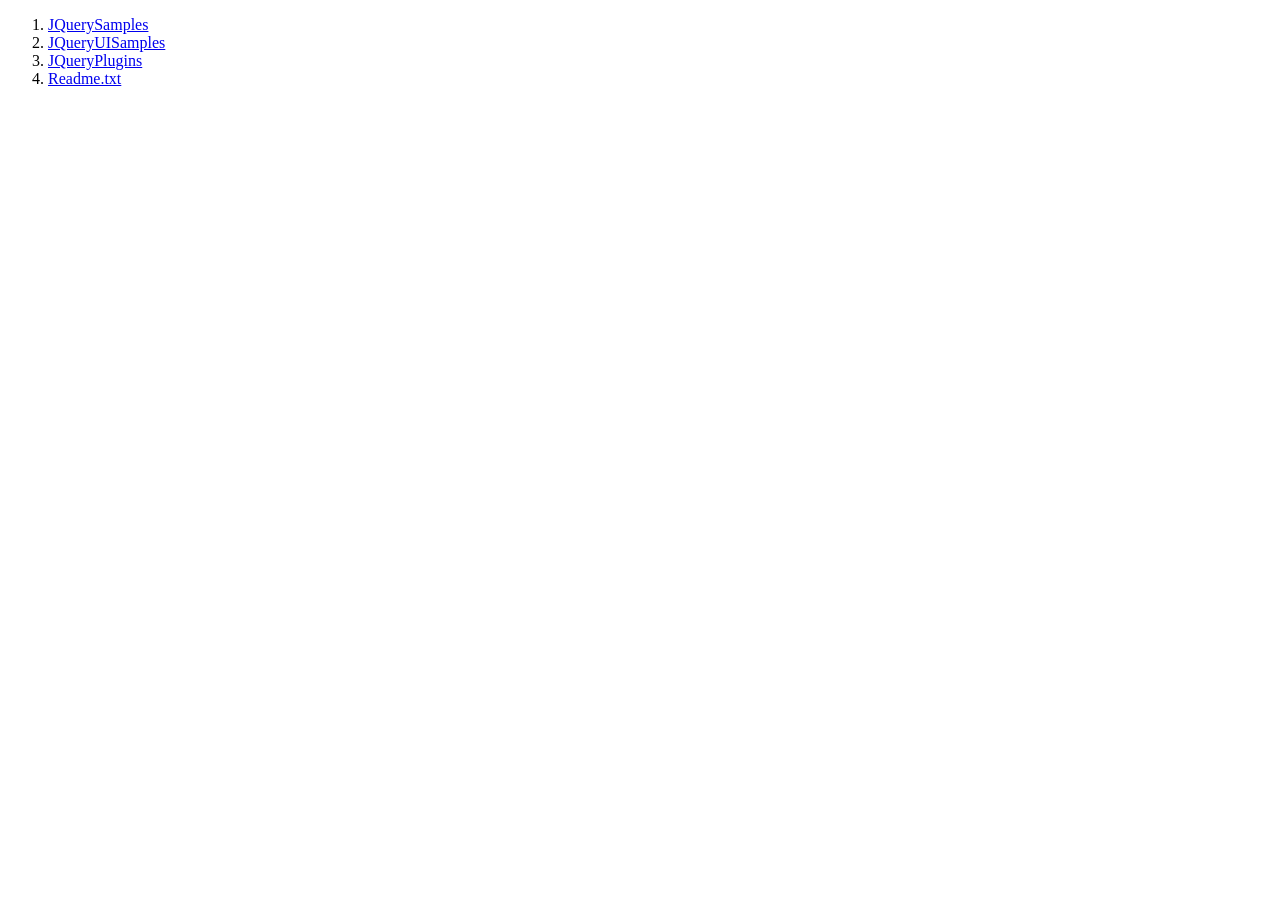
<file: index.html>
<!DOCTYPE html><html><head><title>Module3 Samples</title></head>
<body><ol>
<li><a href='JQuerySamples' target=_page1>JQuerySamples</a></li>
<li><a href='JQueryUISamples' target=_page1>JQueryUISamples</a></li>
<li><a href='JQueryPlugins' target=_page1>JQueryPlugins</a></li>

<li><a href='Readme.txt' target=_page1>Readme.txt</a></li>
</ol></body></html>
</file>
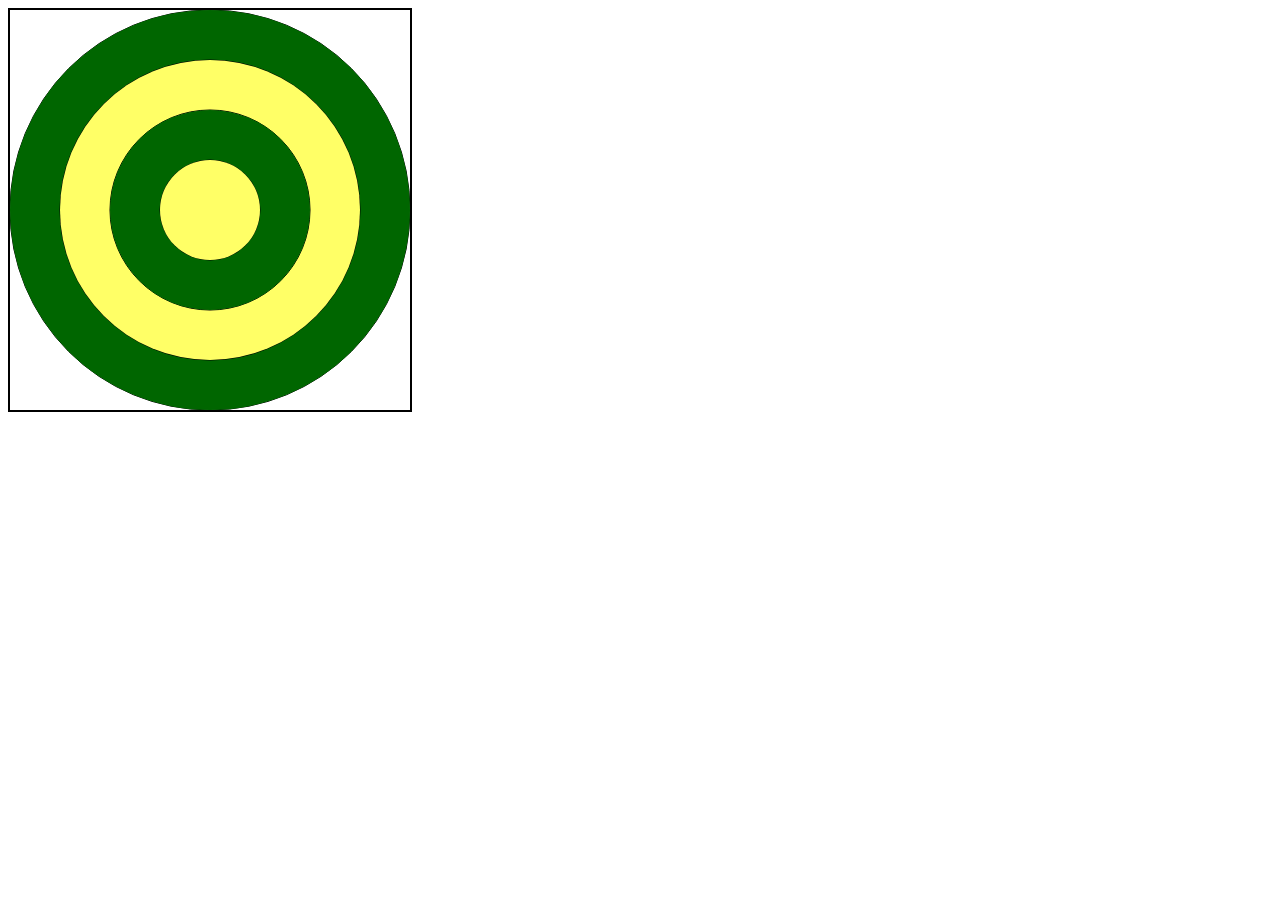
<file: bullseye.html>
<!DOCTYPE HTML PUBLIC "-//W3C//DTD HTML 4.01 Transitional//EN"
"http://www.w3.org/TR/html4/loose.dtd">
<html xmlns="http://www.w3.org/1999/xhtml">
    <head>
        <meta http-equiv="Content-Type" content="text/html; charset=utf-8" />
        <title>Bulls Eye example</title>
        <script src="hw1_bullseye.js"></script>
        <link rel="stylesheet" href="hw1.css">
    </head>
    <body>
    	<!-- Using the HTML5 Canvas API, draw the following pattern in the file bullsEye.html. Use 
the canvas of size 400 x 400. In the first version, draw the pattern using four explicit fill 
arc methods. Use the band width 50.
Hint: Start with the outermost filled red circle, then the filled blue circle, etc.
-->
        <canvas id="bullseyeCanvas" height="400" width="400"></canvas>
    </body>
</html>
</file>
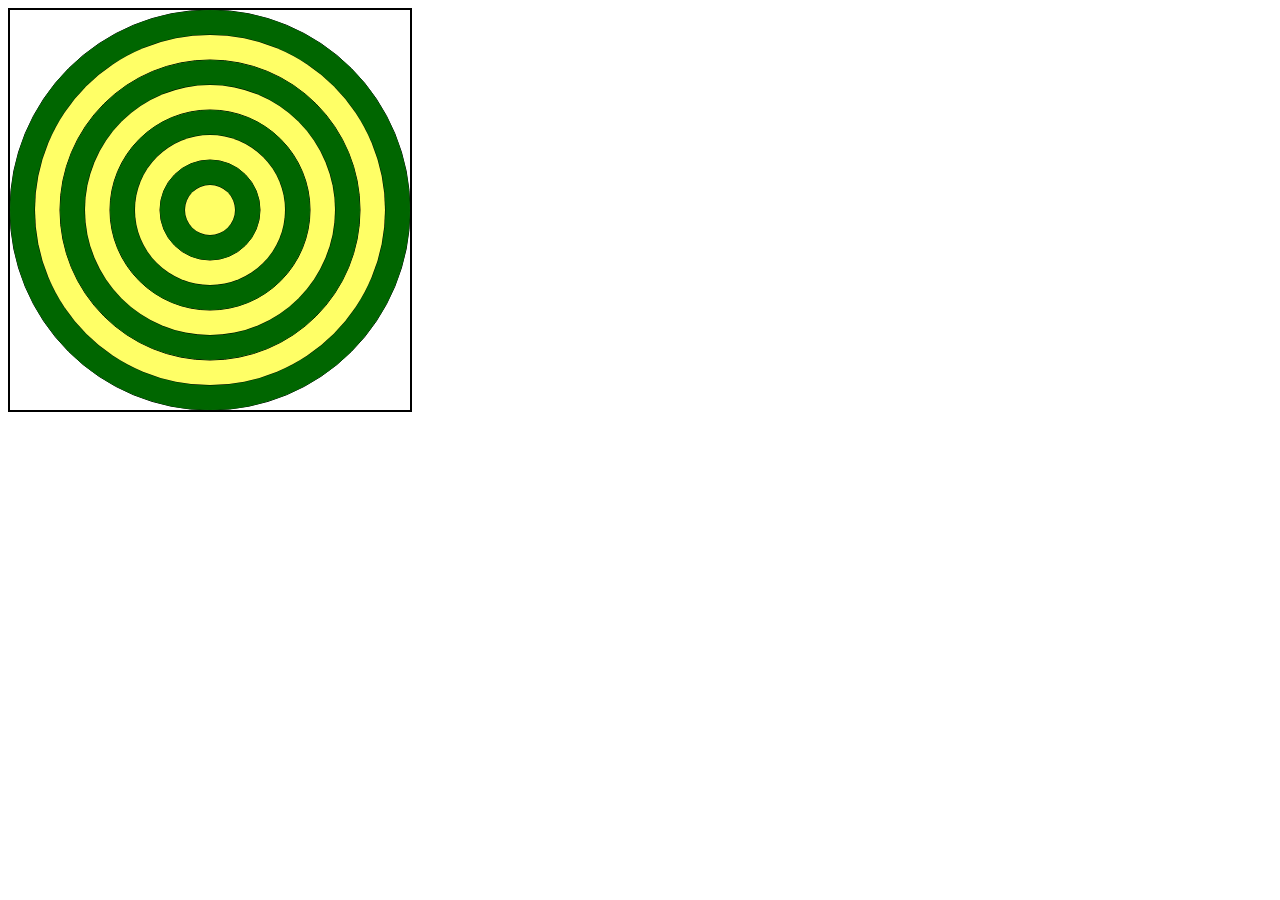
<file: bullsEyeIterate.html>
<!DOCTYPE HTML PUBLIC "-//W3C//DTD HTML 4.01 Transitional//EN"
"http://www.w3.org/TR/html4/loose.dtd">
<html xmlns="http://www.w3.org/1999/xhtml">
    <head>
        <meta http-equiv="Content-Type" content="text/html; charset=utf-8" />
        <title>Bulls Eye Iterate example</title>
        <script src="hw1_bullseye_iterate.js"></script>
        <link rel="stylesheet" href="hw1.css">
    </head>
    <body>
        <canvas id="bullseyeCanvas" height="400" width="400"></canvas>
    </body>
</html>
</file>
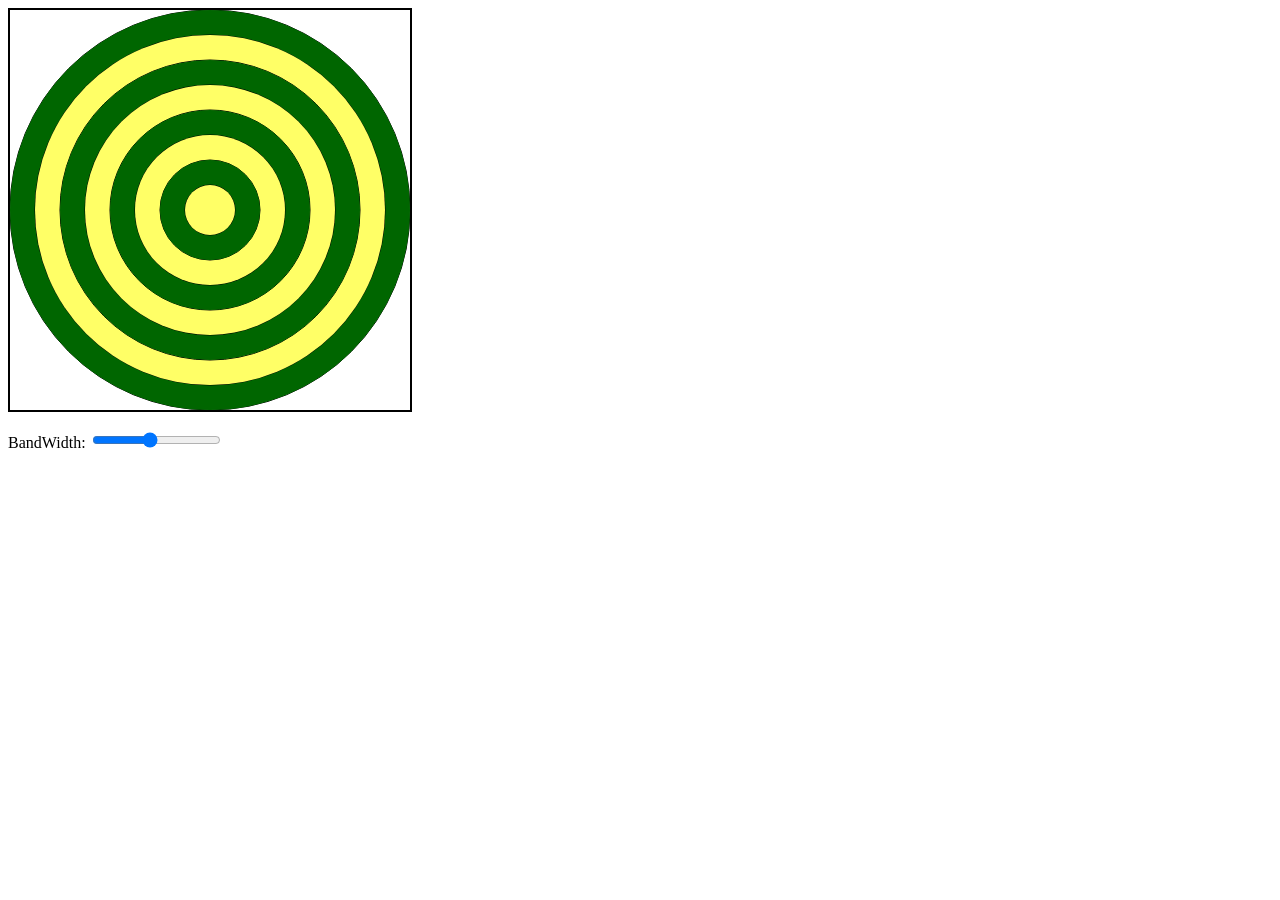
<file: bullsEyeIterateSlider.html>
<!DOCTYPE HTML PUBLIC "-//W3C//DTD HTML 4.01 Transitional//EN"
"http://www.w3.org/TR/html4/loose.dtd">
<html xmlns="http://www.w3.org/1999/xhtml">
    <head>
        <meta http-equiv="Content-Type" content="text/html; charset=utf-8" />
        <title>Bulls Eye  Iterate Slider example</title>
        <script src="hw1_bullseye_iterate_slider.js"></script>
        <link rel="stylesheet" href="hw1.css">
    </head>
    <body>
       <div>
        <canvas id="bullseyeCanvas" height="400" width="400">Canvas not supported!</canvas>
       </div>
        <br/>
        <div>
         <label for="bandWidth">BandWidth:</label>
         <input type="range" id="bandWidth" min="5" max="50" 
        step="5" value="25"
        onchange="drawPattern()"/>
        </div>
    </body>
</html>
</file>
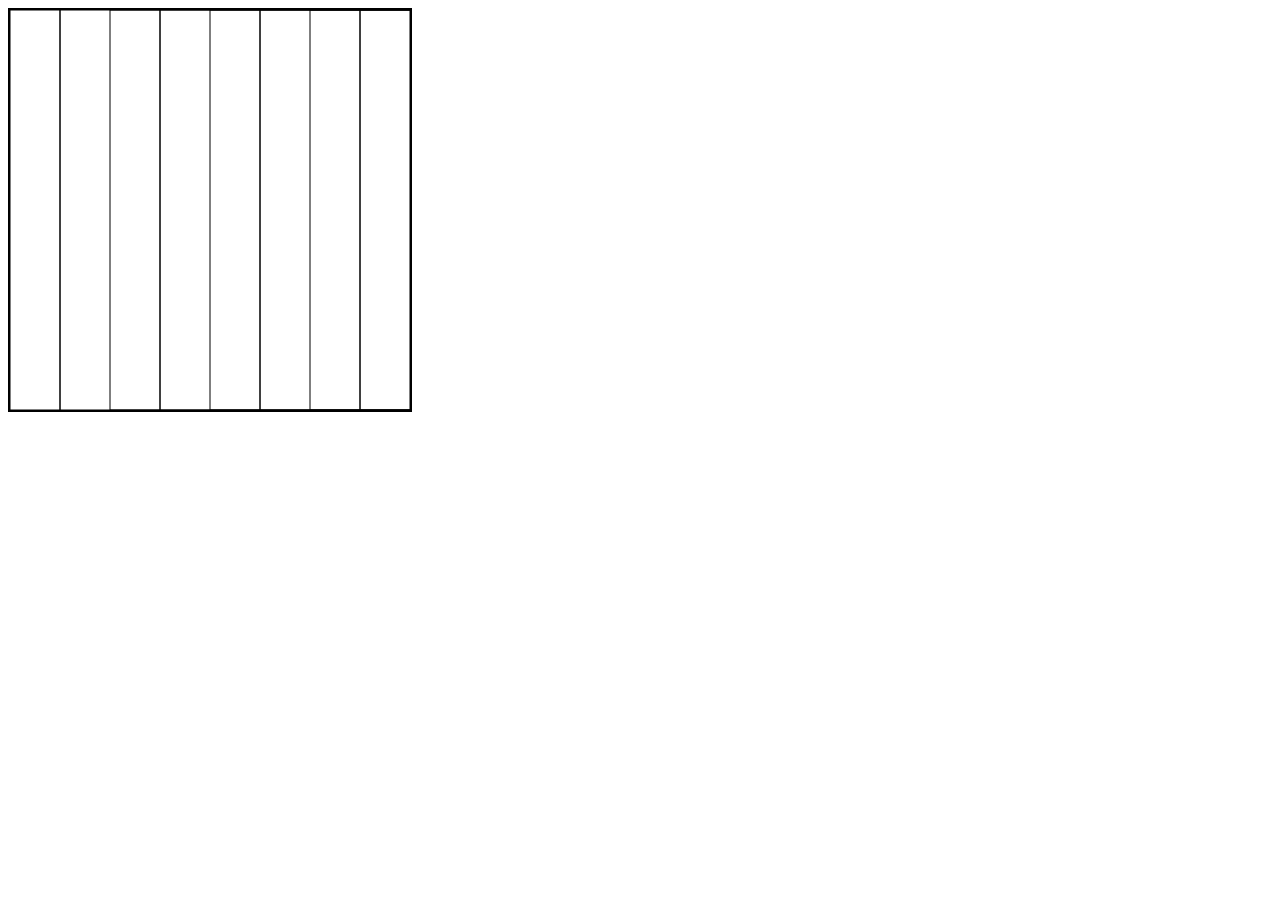
<file: canvas.html>
<!DOCTYPE HTML PUBLIC "-//W3C//DTD HTML 4.01 Transitional//EN"
"http://www.w3.org/TR/html4/loose.dtd">
<html xmlns="http://www.w3.org/1999/xhtml">
    <head>
        <meta http-equiv="Content-Type" content="text/html; charset=utf-8" />
        <title>Bulls Eye Iterate example</title>
        <script src="canvas.js"></script>
        <link rel="stylesheet" href="hw1.css">
    </head>
    <body>
        <canvas id="testCanvas" height="400" width="400"></canvas>
    </body>
</html>
</file>
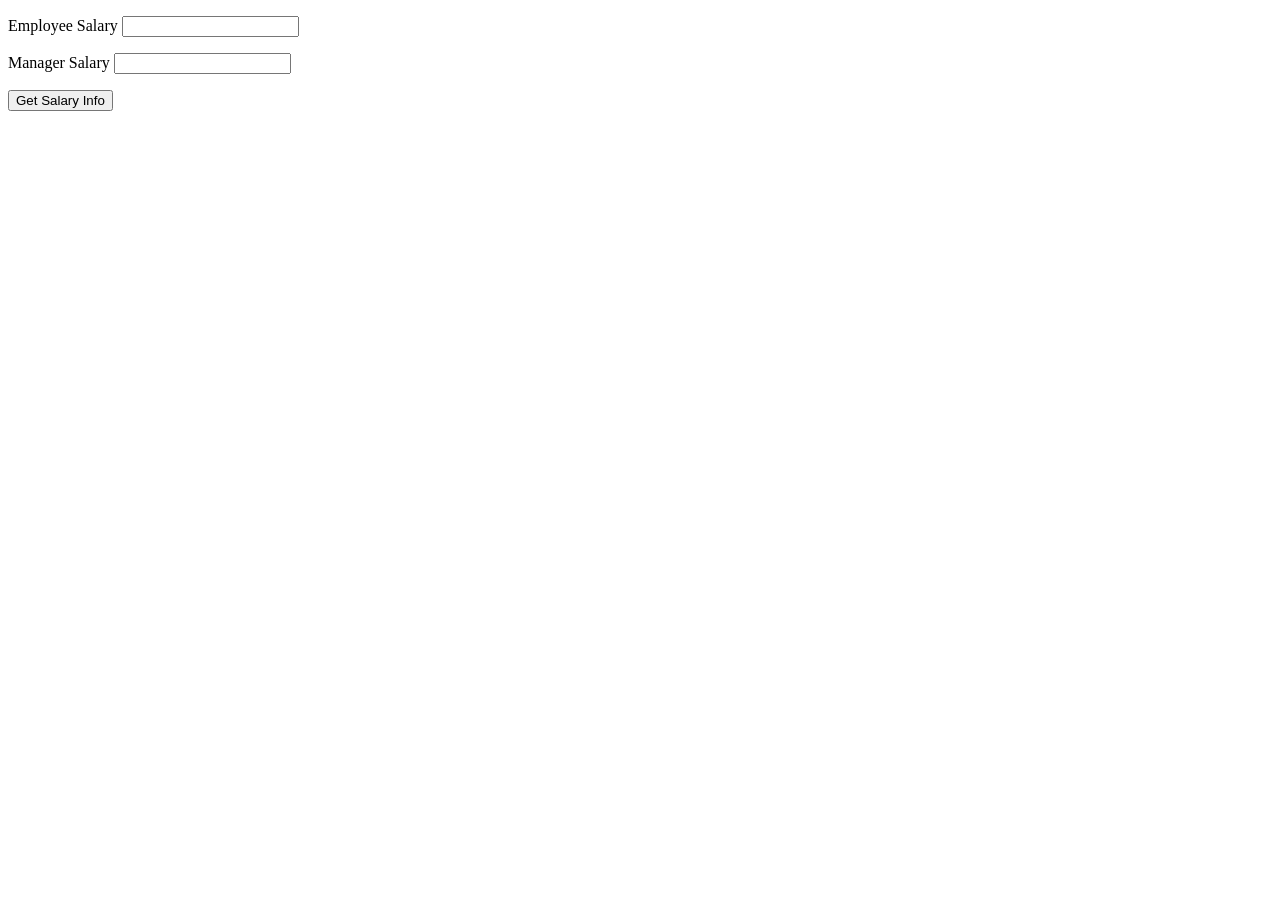
<file: moduleExample.html>
<!DOCTYPE html>
<html>
<head>
   <meta charset="UTF-8">
<title>Salary Example</title>
<script type="text/javascript">
 
function Employee() {
    var salary = 50000,
        employee = {};
    employee.getSalary = function() { return salary; };
 
    return employee;
}
 
 var newEmployee = Employee();

function Manager() {
  
manager = {};
manager.getSalary = function() {
var employeeSalary = newEmployee.getSalary();
var managerSalary = newEmployee.getSalary() + (0.5 * newEmployee.getSalary());
return managerSalary;
};
return manager;
}
 
function getSalaryInfo() {
var newEmployee = Employee();
document.getElementById("empSalary").value = newEmployee.getSalary();
 
var newManager = new Manager();
document.getElementById("manSalary").value = newManager.getSalary();
 
};
 
</script>
</head>
<body>
<p>Employee Salary <input id="empSalary"type="text" /></p>
<p>Manager Salary <input id="manSalary" type="text" /></p>
<button onclick="getSalaryInfo();">Get Salary Info</button>
 
</body>
</html>
</file>
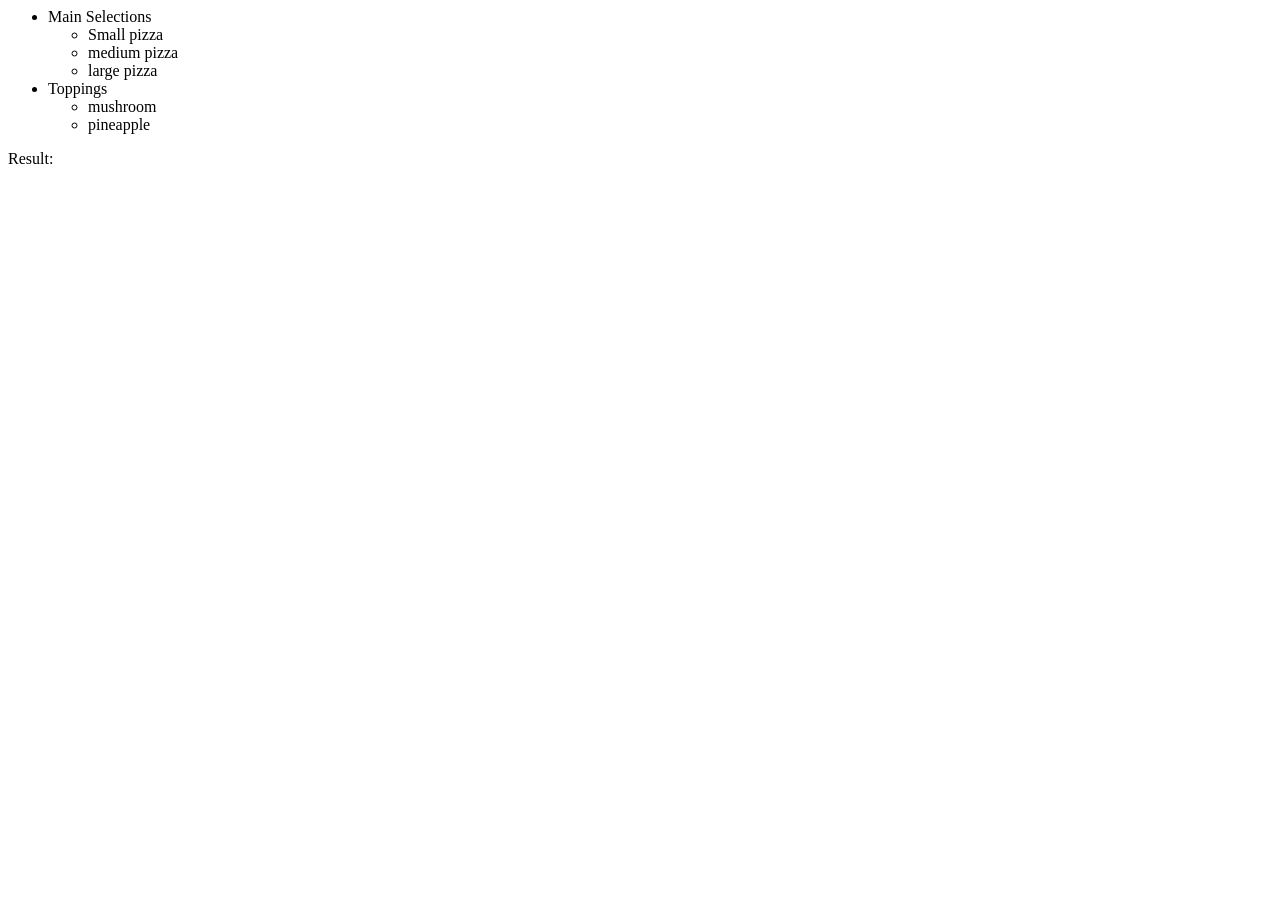
<file: quiz2.html>
<html>
	
	<head>
  <meta charset="utf-8">
  <title>eq demo</title>
  <script src="//code.jquery.com/jquery-1.10.2.js"></script>

</head>
	<body>
		
		<div id='content'>
			<ul>
				<li>Main Selections
				<ul><li>Small pizza</li>
					<li>medium pizza</li>
					<li>large pizza</li>
				</ul>
				</li>
				<li>Toppings
				<ul><li>mushroom</li>
					<li>pineapple</li>
					
				</ul>
				</li>
				
			</ul>
			
		</div>
<div id='result'>Result:</div>		
		
	</body>
	
	
</html>
</file>
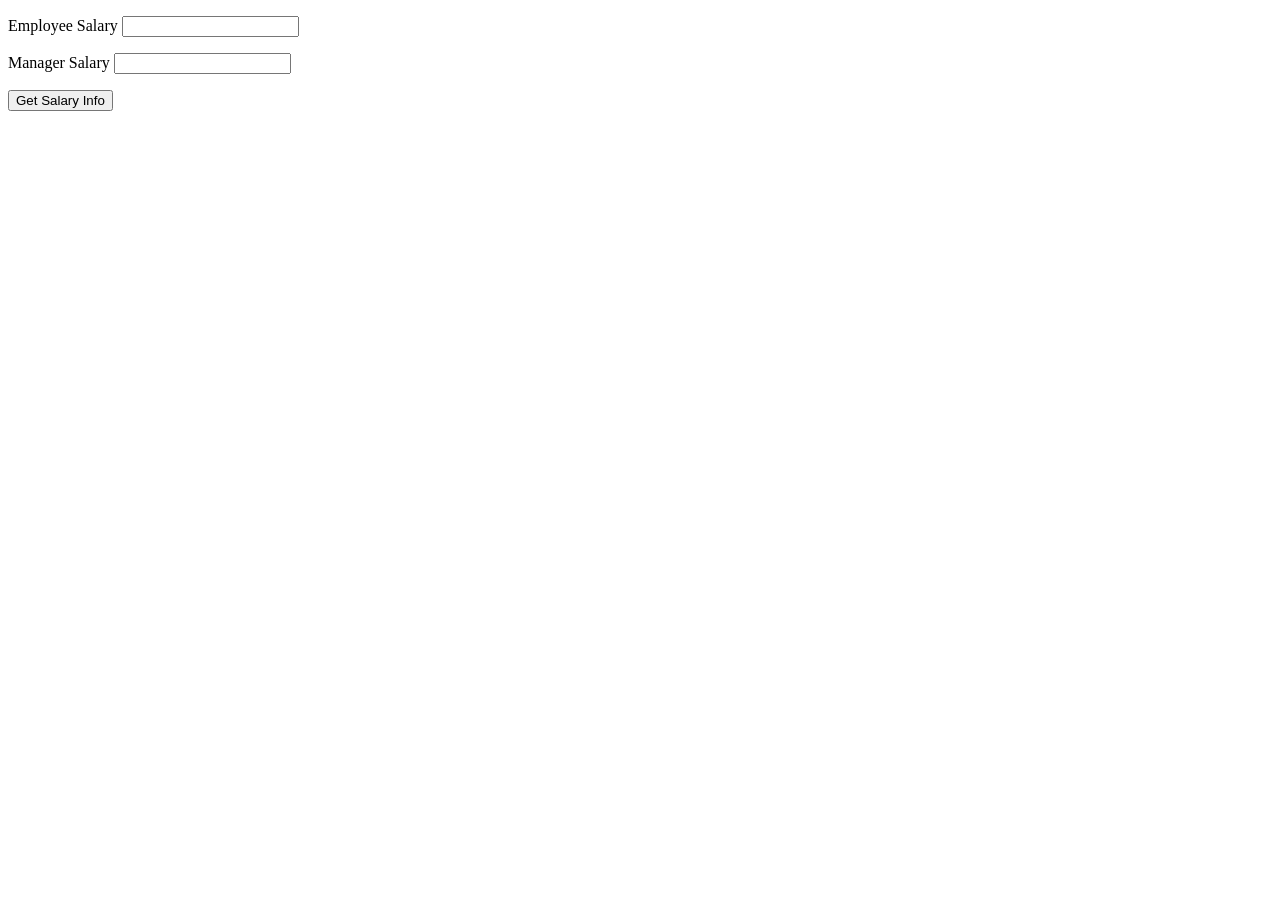
<file: salary.html>
<!DOCTYPE html>
<html>
<head>
   <meta charset="UTF-8">
<title>Salary Example</title>
<script type="text/javascript">
 
function Employee() {
this.salary = 50000;
};
 
Employee.prototype.getSalary = function() {
                return this.salary;
};
 
function Manager() {
}
Manager.prototype = new Employee();
 
Manager.prototype.getSalary = function () {
return (this.salary + ((50/100) * this.salary));
};
 
function getSalaryInfo() {
var newEmployee = new Employee();
document.getElementById("empSalary").value = newEmployee.getSalary();
 
var newManager = new Manager();
document.getElementById("manSalary").value = newManager.getSalary();
 
};
 
</script>
</head>
<body>
<p>Employee Salary <input id="empSalary"type="text" /></p>
<p>Manager Salary <input id="manSalary" type="text" /></p>
<button onclick="getSalaryInfo();">Get Salary Info</button>
 
</body>
</html>
</file>
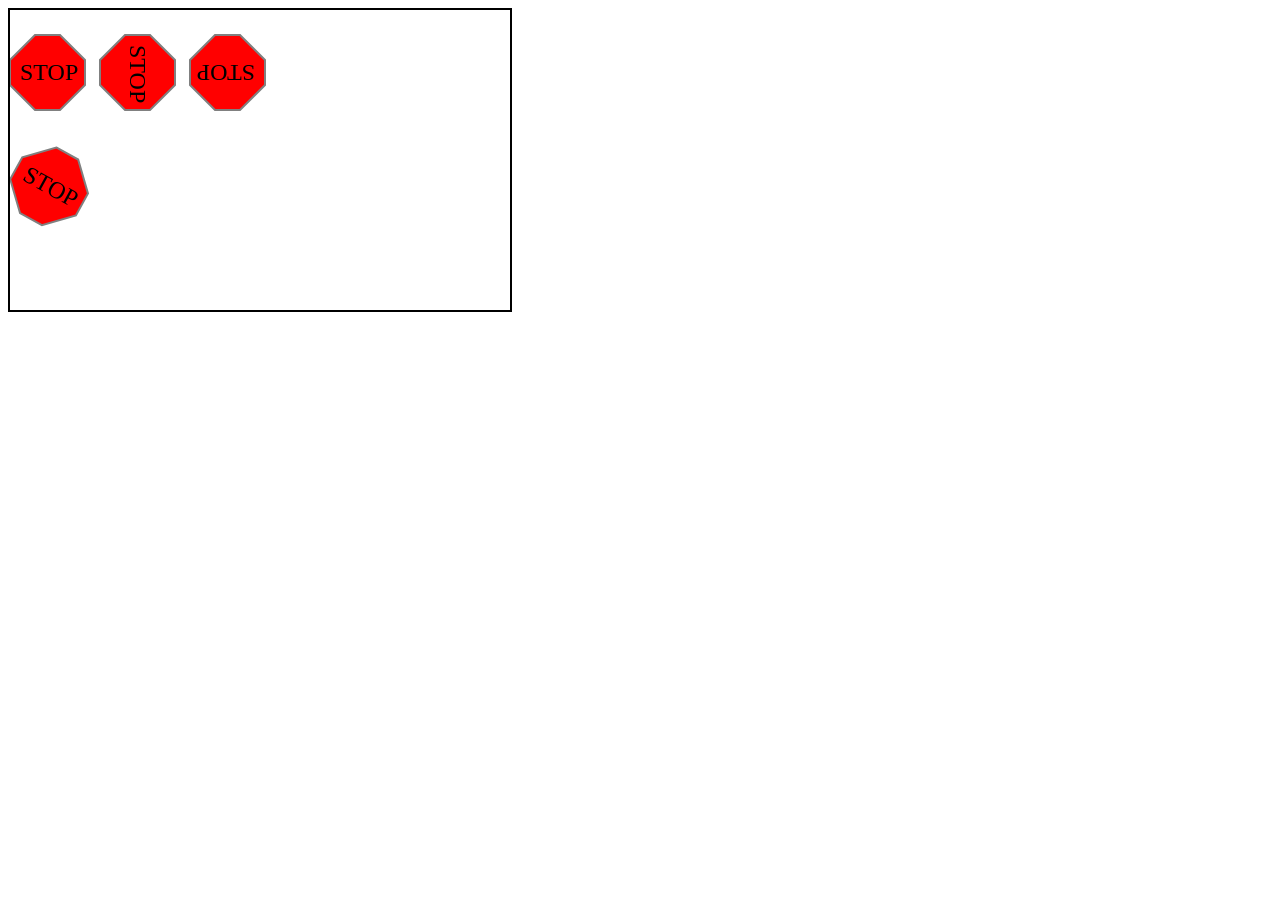
<file: stopSign.html>
<!DOCTYPE HTML PUBLIC "-//W3C//DTD HTML 4.01 Transitional//EN"
"http://www.w3.org/TR/html4/loose.dtd">
<html xmlns="http://www.w3.org/1999/xhtml">
	<head>
		<meta http-equiv="Content-Type" content="text/html; charset=utf-8" />
		<title>Stop sign example</title>
		<script src="hw1_stopsign.js"></script>
		<link rel="stylesheet" href="hw1.css">
	</head>
	<body>
		<svg id="stopsignSvg" height="300" width="500">

			<g>
				<polygon points="25,25 50,25 75,50
				75,75 50,100 25,100 0,75, 0,50"
				fill="red" stroke="gray" stroke-width="2" ></polygon>
				<text x=10 y=70 font-family="san-serif"
				font-size="24px" fill="#00000">
					STOP
				</text>
			</g>

			<g transform="translate(190,25) rotate(90)">
				<polygon points="25,25 50,25 75,50
				75,75 50,100 25,100 0,75, 0,50"
				fill="red" stroke="gray" stroke-width="2" ></polygon>
				<text x=10 y=70 font-family="san-serif"
				font-size="24px" fill="#00000">
					STOP
				</text>
			</g>

			<g transform="translate(255,125) rotate(180)">
				<polygon points="25,25 50,25 75,50
				75,75 50,100 25,100 0,75, 0,50"
				fill="red" stroke="gray" stroke-width="2" ></polygon>
				<text x=10 y=70 font-family="san-serif"
				font-size="24px" fill="#00000">
					STOP
				</text>
			</g>

			<g transform="translate(0,125)">
				<polygon points="25,25 50,25 75,50
				75,75 50,100 25,100 0,75, 0,50"
				fill="red" stroke="gray" stroke-width="2" >

					<animateTransform
					attributeName="transform"
					begin="0s"
					dur="20s"
					type="rotate"
					from="0 60 60"
					to="360 60 60"
					repeatCount="indefinite"
					></animateTransform>

				</polygon>
				<text x=10 y=70 font-family="san-serif"
				font-size="24px" fill="#00000">
					STOP
					<animateTransform
					attributeName="transform"
					begin="0s"
					dur="20s"
					type="rotate"
					from="0 60 60"
					to="360 60 60"
					repeatCount="indefinite"
					></animateTranform>
				</text>

			</g>

		</svg>
	</body>
</html>
</file>
<file: hw1.css>
canvas {
	border: 2px solid;
}
svg {
	border: 2px solid;
}
</file>
